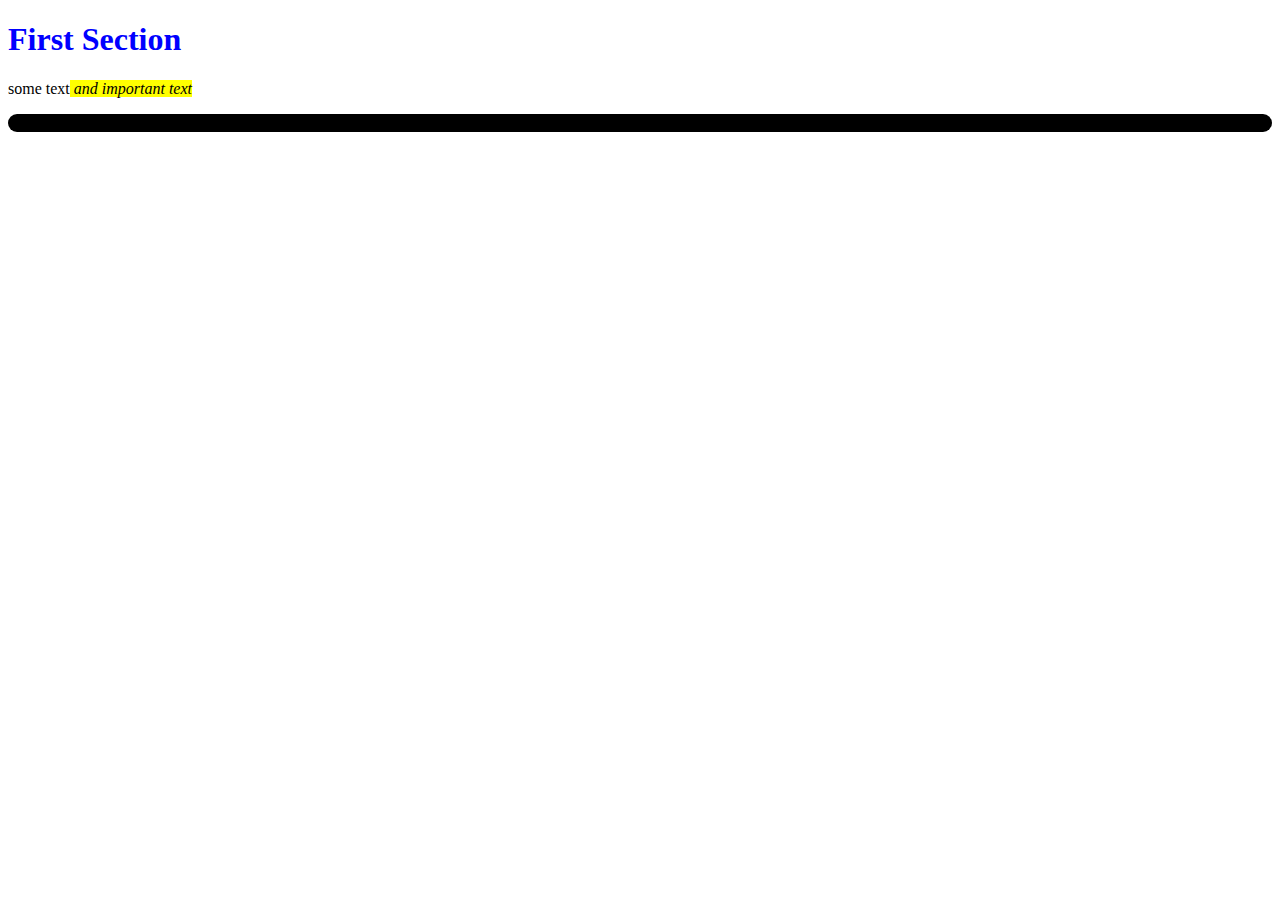
<file: Exo binome/index.html>
<!DOCTYPE html>
<html lang="en">
<head>
    <meta charset="UTF-8">
    <meta name="viewport" content="width=device-width, initial-scale=1.0">
    <link rel="stylesheet" href="style.css">
    <title>Document</title>
</head>
<body>
    <section id="first">
        <h1>First Section</h1>
        <P>some text<span class="hightlight"> and important text</span></P>
    </section>
    
    <nav id="main-menu">
        <ul>
            <li></li>
        </ul>
    </nav>

</body>
</html>
</file>
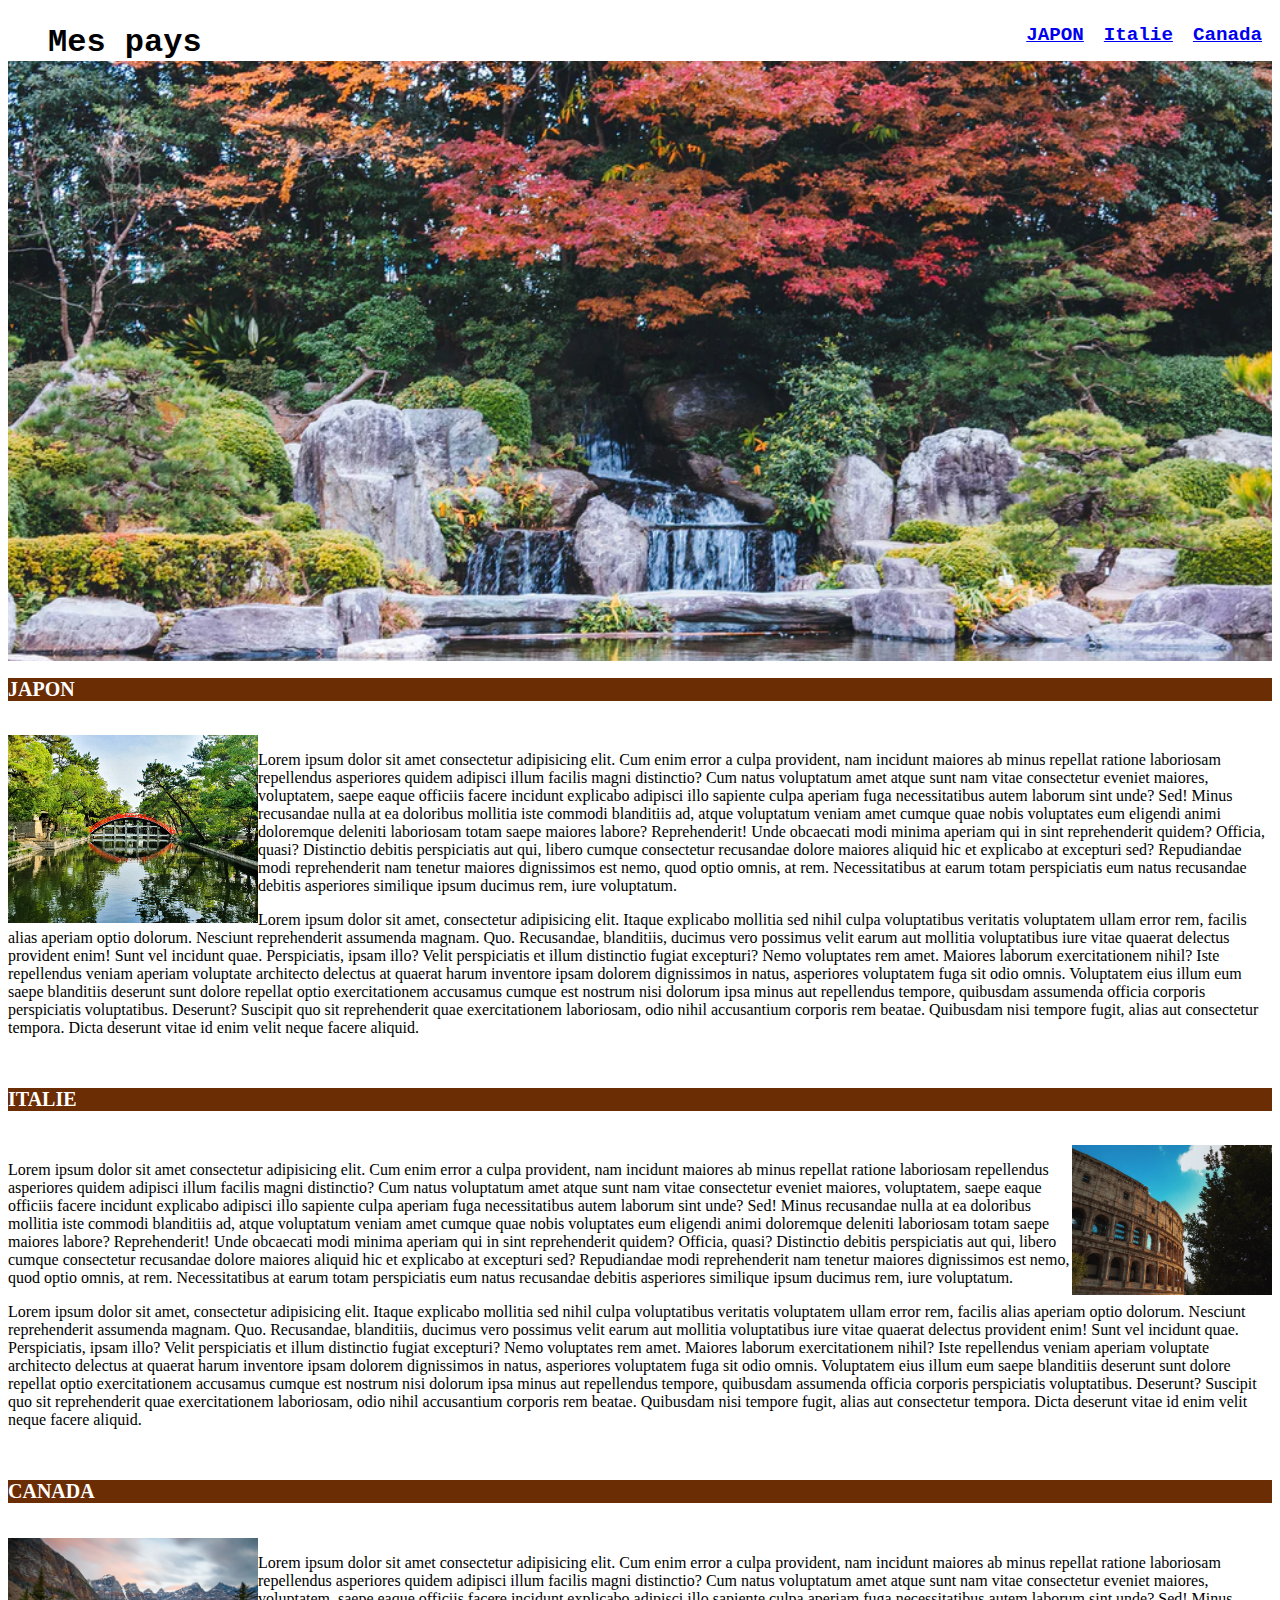
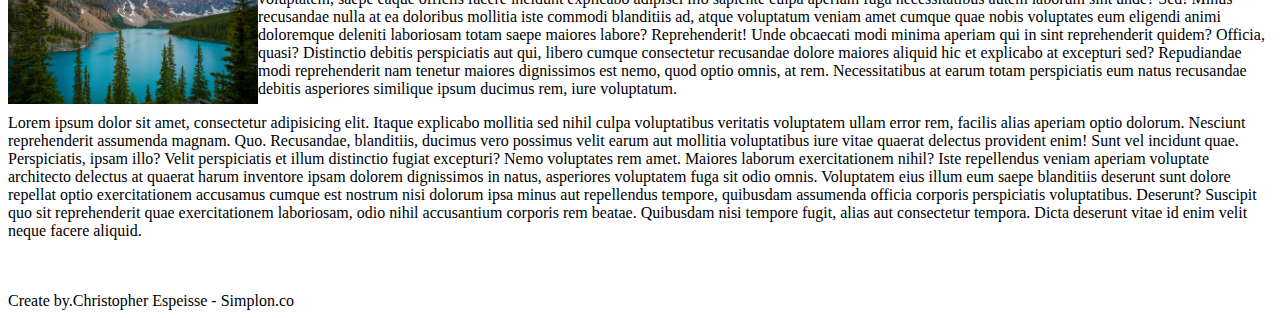
<file: Mes pays/index.html>
<!DOCTYPE html>
<html lang="en">
<head>
    <meta charset="UTF-8">
    <meta name="viewport" content="width=device-width, initial-scale=1.0">
    <title>Document</title>
    <link rel="stylesheet" href="style.css">
</head>
<body>
    <header>
        <nav>
            <ul>
                <li class="titre">Mes pays</li>
                <li class="menu"><a href="#3">Canada</a></li>
                <li class="menu"><a href="#2">Italie</a></li>
                <li class="menu"><a href="#1">JAPON</a></li>
            </ul>
        </nav>

    
    </header>

    <main>
        <div class="background"></div>
        <div>
            <h2 class="title" id="1">JAPON</h2><br>
            <img src="photo-1573576232755-34229fbaf768.png" alt="">
            <p>Lorem ipsum dolor sit amet consectetur adipisicing elit. Cum enim error a culpa provident, nam incidunt maiores ab minus repellat ratione laboriosam repellendus asperiores quidem adipisci illum facilis magni distinctio?
        Cum natus voluptatum amet atque sunt nam vitae consectetur eveniet maiores, voluptatem, saepe eaque officiis facere incidunt explicabo adipisci illo sapiente culpa aperiam fuga necessitatibus autem laborum sint unde? Sed!
        Minus recusandae nulla at ea doloribus mollitia iste commodi blanditiis ad, atque voluptatum veniam amet cumque quae nobis voluptates eum eligendi animi doloremque deleniti laboriosam totam saepe maiores labore? Reprehenderit!
        Unde obcaecati modi minima aperiam qui in sint reprehenderit quidem? Officia, quasi? Distinctio debitis perspiciatis aut qui, libero cumque consectetur recusandae dolore maiores aliquid hic et explicabo at excepturi sed?
        Repudiandae modi reprehenderit nam tenetur maiores dignissimos est nemo, quod optio omnis, at rem. Necessitatibus at earum totam perspiciatis eum natus recusandae debitis asperiores similique ipsum ducimus rem, iure voluptatum.</p>
            <p>Lorem ipsum dolor sit amet, consectetur adipisicing elit. Itaque explicabo mollitia sed nihil culpa voluptatibus veritatis voluptatem ullam error rem, facilis alias aperiam optio dolorum. Nesciunt reprehenderit assumenda magnam. Quo.
        Recusandae, blanditiis, ducimus vero possimus velit earum aut mollitia voluptatibus iure vitae quaerat delectus provident enim! Sunt vel incidunt quae. Perspiciatis, ipsam illo? Velit perspiciatis et illum distinctio fugiat excepturi?
        Nemo voluptates rem amet. Maiores laborum exercitationem nihil? Iste repellendus veniam aperiam voluptate architecto delectus at quaerat harum inventore ipsam dolorem dignissimos in natus, asperiores voluptatem fuga sit odio omnis.
        Voluptatem eius illum eum saepe blanditiis deserunt sunt dolore repellat optio exercitationem accusamus cumque est nostrum nisi dolorum ipsa minus aut repellendus tempore, quibusdam assumenda officia corporis perspiciatis voluptatibus. Deserunt?
        Suscipit quo sit reprehenderit quae exercitationem laboriosam, odio nihil accusantium corporis rem beatae. Quibusdam nisi tempore fugit, alias aut consectetur tempora. Dicta deserunt vitae id enim velit neque facere aliquid.</p>
        </div><br>

        <div>
            <h2 class="title" id="2">ITALIE</h2><br>
            <img class="img2" src="photo-1571573946700-6a8656f8e613.png" alt="">
            <p>Lorem ipsum dolor sit amet consectetur adipisicing elit. Cum enim error a culpa provident, nam incidunt maiores ab minus repellat ratione laboriosam repellendus asperiores quidem adipisci illum facilis magni distinctio?
        Cum natus voluptatum amet atque sunt nam vitae consectetur eveniet maiores, voluptatem, saepe eaque officiis facere incidunt explicabo adipisci illo sapiente culpa aperiam fuga necessitatibus autem laborum sint unde? Sed!
        Minus recusandae nulla at ea doloribus mollitia iste commodi blanditiis ad, atque voluptatum veniam amet cumque quae nobis voluptates eum eligendi animi doloremque deleniti laboriosam totam saepe maiores labore? Reprehenderit!
        Unde obcaecati modi minima aperiam qui in sint reprehenderit quidem? Officia, quasi? Distinctio debitis perspiciatis aut qui, libero cumque consectetur recusandae dolore maiores aliquid hic et explicabo at excepturi sed?
        Repudiandae modi reprehenderit nam tenetur maiores dignissimos est nemo, quod optio omnis, at rem. Necessitatibus at earum totam perspiciatis eum natus recusandae debitis asperiores similique ipsum ducimus rem, iure voluptatum.</p>
            <p>Lorem ipsum dolor sit amet, consectetur adipisicing elit. Itaque explicabo mollitia sed nihil culpa voluptatibus veritatis voluptatem ullam error rem, facilis alias aperiam optio dolorum. Nesciunt reprehenderit assumenda magnam. Quo.
        Recusandae, blanditiis, ducimus vero possimus velit earum aut mollitia voluptatibus iure vitae quaerat delectus provident enim! Sunt vel incidunt quae. Perspiciatis, ipsam illo? Velit perspiciatis et illum distinctio fugiat excepturi?
        Nemo voluptates rem amet. Maiores laborum exercitationem nihil? Iste repellendus veniam aperiam voluptate architecto delectus at quaerat harum inventore ipsam dolorem dignissimos in natus, asperiores voluptatem fuga sit odio omnis.
        Voluptatem eius illum eum saepe blanditiis deserunt sunt dolore repellat optio exercitationem accusamus cumque est nostrum nisi dolorum ipsa minus aut repellendus tempore, quibusdam assumenda officia corporis perspiciatis voluptatibus. Deserunt?
        Suscipit quo sit reprehenderit quae exercitationem laboriosam, odio nihil accusantium corporis rem beatae. Quibusdam nisi tempore fugit, alias aut consectetur tempora. Dicta deserunt vitae id enim velit neque facere aliquid.</p>
        </div><br>

        <div>
            <h2 class="title" id="3">CANADA</h2><br>
            <img src="photo-1507409613952-518459ac866e.png" alt="">
            <p>Lorem ipsum dolor sit amet consectetur adipisicing elit. Cum enim error a culpa provident, nam incidunt maiores ab minus repellat ratione laboriosam repellendus asperiores quidem adipisci illum facilis magni distinctio?
        Cum natus voluptatum amet atque sunt nam vitae consectetur eveniet maiores, voluptatem, saepe eaque officiis facere incidunt explicabo adipisci illo sapiente culpa aperiam fuga necessitatibus autem laborum sint unde? Sed!
        Minus recusandae nulla at ea doloribus mollitia iste commodi blanditiis ad, atque voluptatum veniam amet cumque quae nobis voluptates eum eligendi animi doloremque deleniti laboriosam totam saepe maiores labore? Reprehenderit!
        Unde obcaecati modi minima aperiam qui in sint reprehenderit quidem? Officia, quasi? Distinctio debitis perspiciatis aut qui, libero cumque consectetur recusandae dolore maiores aliquid hic et explicabo at excepturi sed?
        Repudiandae modi reprehenderit nam tenetur maiores dignissimos est nemo, quod optio omnis, at rem. Necessitatibus at earum totam perspiciatis eum natus recusandae debitis asperiores similique ipsum ducimus rem, iure voluptatum.</p>
            <p>Lorem ipsum dolor sit amet, consectetur adipisicing elit. Itaque explicabo mollitia sed nihil culpa voluptatibus veritatis voluptatem ullam error rem, facilis alias aperiam optio dolorum. Nesciunt reprehenderit assumenda magnam. Quo.
        Recusandae, blanditiis, ducimus vero possimus velit earum aut mollitia voluptatibus iure vitae quaerat delectus provident enim! Sunt vel incidunt quae. Perspiciatis, ipsam illo? Velit perspiciatis et illum distinctio fugiat excepturi?
        Nemo voluptates rem amet. Maiores laborum exercitationem nihil? Iste repellendus veniam aperiam voluptate architecto delectus at quaerat harum inventore ipsam dolorem dignissimos in natus, asperiores voluptatem fuga sit odio omnis.
        Voluptatem eius illum eum saepe blanditiis deserunt sunt dolore repellat optio exercitationem accusamus cumque est nostrum nisi dolorum ipsa minus aut repellendus tempore, quibusdam assumenda officia corporis perspiciatis voluptatibus. Deserunt?
        Suscipit quo sit reprehenderit quae exercitationem laboriosam, odio nihil accusantium corporis rem beatae. Quibusdam nisi tempore fugit, alias aut consectetur tempora. Dicta deserunt vitae id enim velit neque facere aliquid.</p>
        </div><br><br>
    
        </main>

        <footer>
            Create by.Christopher Espeisse - Simplon.co
        </footer>
</body>
</html>
</file>
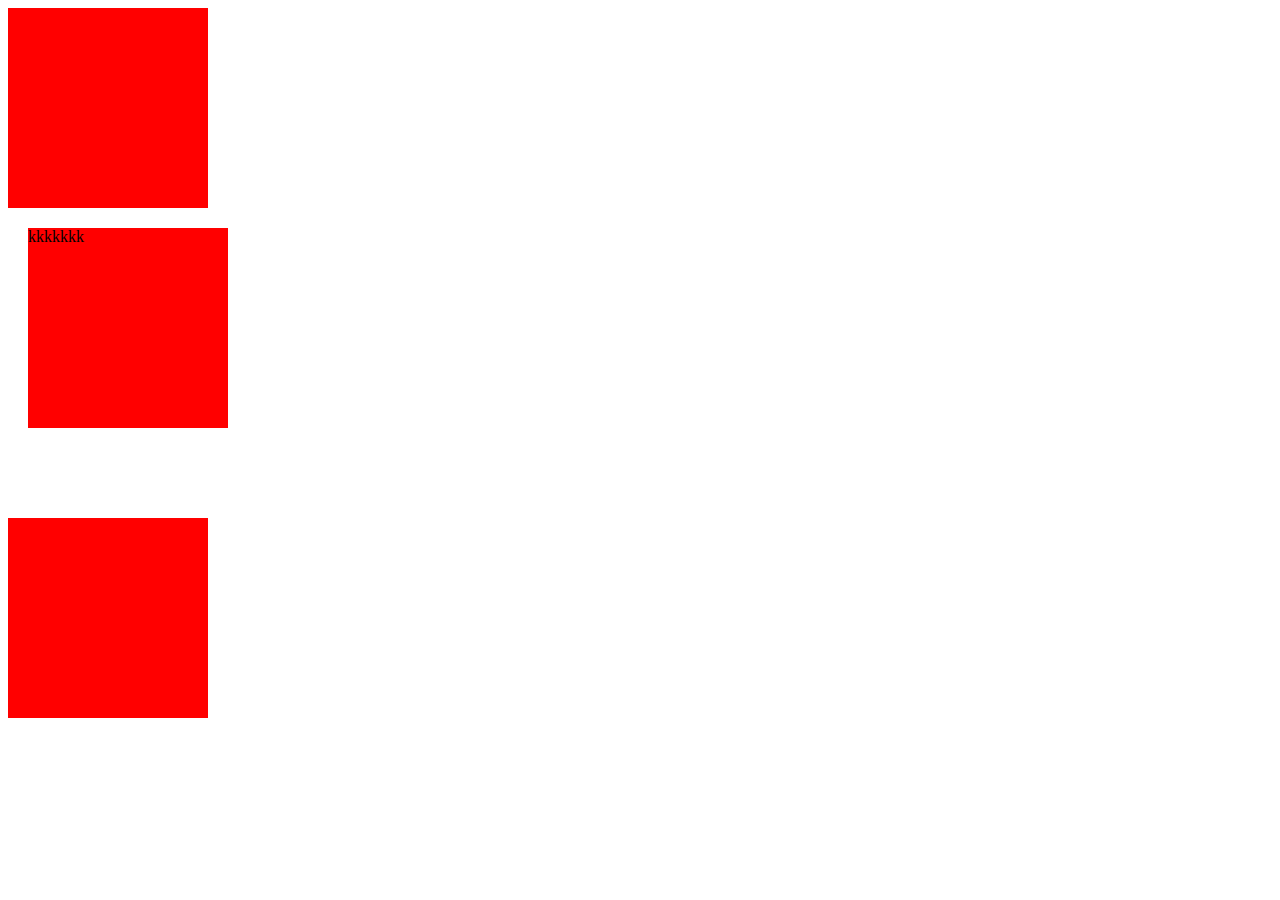
<file: index2.html>
<!DOCTYPE html>
<html lang="en">
<head>
    <meta charset="UTF-8">
    <meta name="viewport" content="width=device-width, initial-scale=1.0">
    <link rel="stylesheet" href="style2.css">
    <title>Document</title>
</head>
<body>
    <div></div>
    <div class="block2">kkkkkkk</div>
    <div></div>
</body>
</html>
</file>
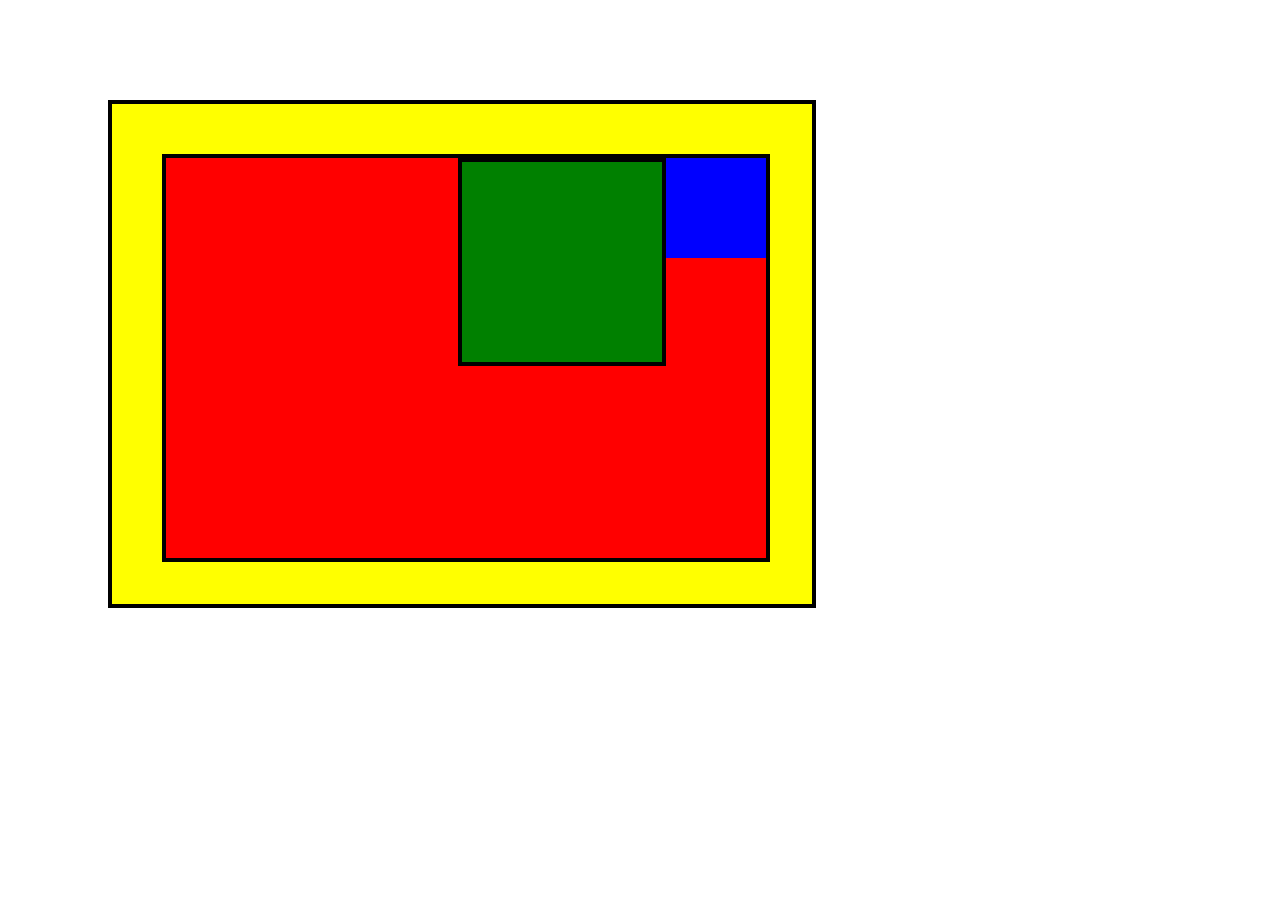
<file: index3.html>
<!DOCTYPE html>
<html lang="en">
<head>
    <meta charset="UTF-8">
    <meta name="viewport" content="width=device-width, initial-scale=1.0">
    <link rel="stylesheet" href="style3.css">
    <title>Document</title>
</head>
<body>
    <div class="container">
        <div class="bloc">
            <div class="bloc3">
                    
            </div>
            <div class="bloc2">
                
            </div>
        </div>
    </div>
</body>
</html>
</file>
<file: Exo binome/style.css>
h1{
    color: blue;
    font-weight: bold;
}

.hightlight{
    background-color: yellow;
    font-style: italic;
}

#main-menu{
    background-color: black;
    border-radius: 10px;
}
</file>
<file: Mes pays/style.css>
.menu{
    text-align: right;
    font-family: 'Courier New', Courier, monospace;
    font-weight: bold;
    margin-inline: 10px;
    
}

.title{
    background-color: rgb(107, 45, 4);
    color: white;
    font-size: 20px;
    font-family: Cambria, Cochin, Georgia, Times, 'Times New Roman', serif;
}

.background{
    
        background: url("photo-1575862924838-c166e3814df7.png") no-repeat center center fixed;
        background-size: cover;
        height: 600px;
    }


img{
    float: left;
    width: 250px;

}

div{
    background-color: white;
}



.img2{
    float: right;
    width: 200px;
}

header li {
    float: right;
    font-size: 1.2em;
    list-style-type: none;
    
}

.titre{
    
    font-family: 'Courier New', Courier, monospace;
    font-weight: bold;
    float: left;
    font-size: 2em;
}

nav {
    background-color: white;
    overflow: hidden;
    
    width: 100%;
}
</file>
<file: style2.css>
div{
    background-color: red;
    width: 200px;
    height: 200px;
}

.block2{
    margin: 20px 20px 90px;
    
}

p{
    margin: auto;
}
</file>
<file: style3.css>
.container{
    background-color: yellow;
    color: red;
    width: 600px;
    height: 400px;
    border: 4px solid black;
    padding: 50px;
    margin: 100px;

}

.bloc{
    background-color: red;
    width: 600px;
    height: 400px;
    border: 4px solid black;
}

.bloc2{
    background-color: green;
    width: 200px;
    height: 200px;
    border: 4px solid black;
    float: right;
}

.bloc3{
    background-color:blue;
    width: 100px;
    height: 100px;
    float: right;
}
</file>
